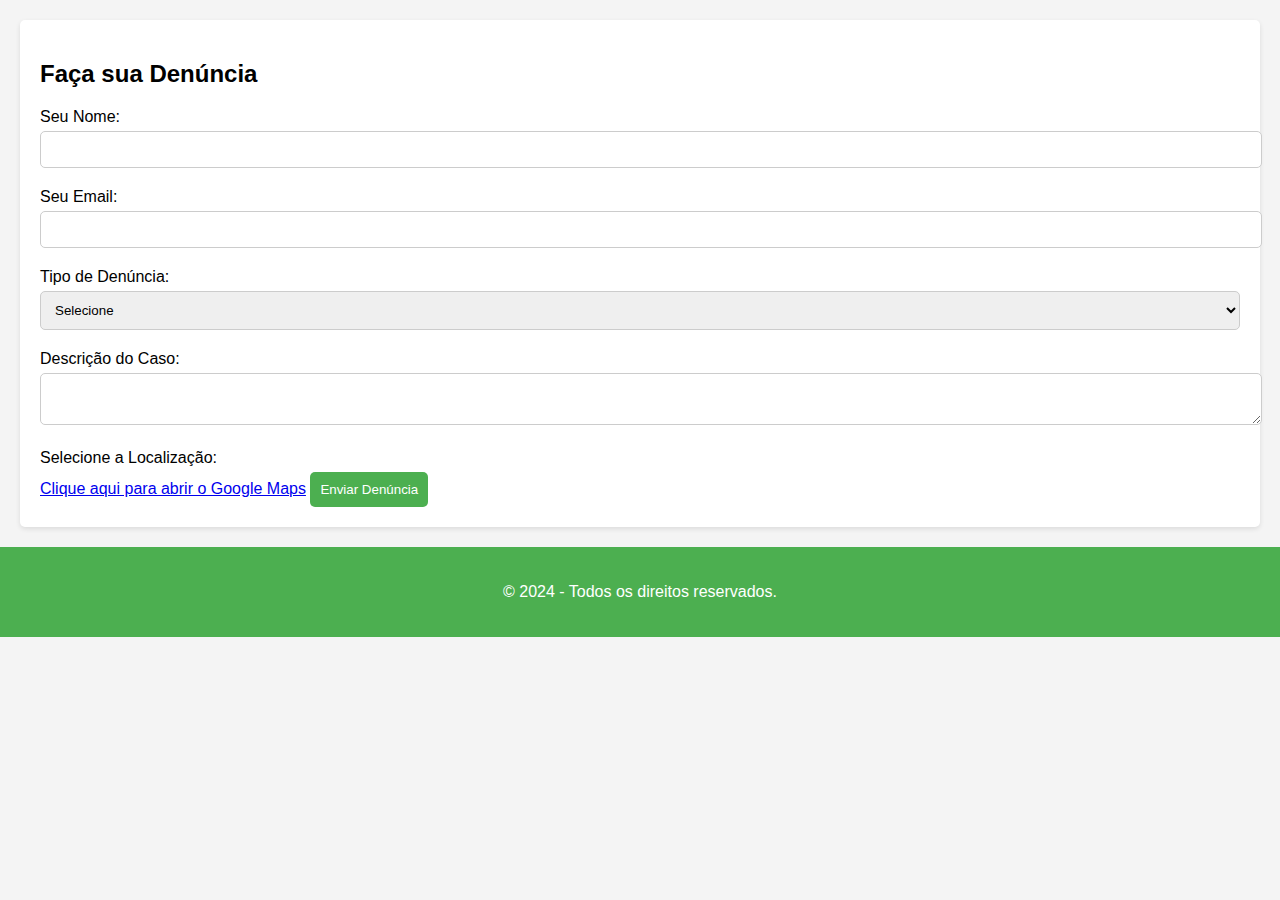
<file: Trabalho/trabalho-integrado-main/trabalho-integrado-main/denuncia.html>
<!DOCTYPE html>
<html lang="en">
<head>
    <meta charset="UTF-8">
    <meta name="viewport" content="width=device-width, initial-scale=1.0">
    <title>Document</title>
</head>
<body>
    <main>
        <section id="denuncia">
            <h2>Faça sua Denúncia</h2>
            <form id="denunciaForm">
                <label for="nome">Seu Nome:</label>
                <input type="text" id="nome" name="nome" required>

                <label for="email">Seu Email:</label>
                <input type="email" id="email" name="email" required>

                <label for="tipo">Tipo de Denúncia:</label>
                <select id="tipo" name="tipo" required>
                    <option value="">Selecione</option>
                    <option value="Desmatamento">Desmatamento</option>
                    <option value="Queimada">Queimada</option>
                    <option value="Construção Ilegal">Construção Ilegal</option>
                    <option value="Exploração Ilegal">Exploração Ilegal</option>
                </select>

                <label for="descricao">Descrição do Caso:</label>
                <textarea id="descricao" name="descricao" required></textarea>

                <label for="localizacao">Selecione a Localização:</label>
                <a href="https://www.google.com/maps" target="_blank">Clique aqui para abrir o Google Maps</a>
                
                <button type="submit">Enviar Denúncia</button>
            </form>
        </section>
    </main>

    <footer>
        <p>&copy; 2024 - Todos os direitos reservados.</p>
    </footer>
    <style>
    body {
        font-family: Arial, sans-serif;
        margin: 0;
        padding: 0;
        background-color: #f4f4f4;
    }
    
    header {
        background: #4CAF50;
        color: white;
        padding: 20px;
        text-align: center;
    }
    
    main {
        padding: 20px;
    }
    
    section {
        background: white;
        padding: 20px;
        border-radius: 5px;
        box-shadow: 0 2px 5px rgba(0, 0, 0, 0.1);
    }
    
    label {
        display: block;
        margin: 10px 0 5px;
    }
    
    input, textarea, select {
        width: 100%;
        padding: 10px;
        margin-bottom: 10px;
        border: 1px solid #ccc;
        border-radius: 5px;
    }
    
    button {
        background: #4CAF50;
        color: white;
        border: none;
        padding: 10px;
        cursor: pointer;
        border-radius: 5px;
    }
    
    button:hover {
        background: #45a049;
    }

    .button {
        display: inline-block;
        margin-top: 10px;
        background: #008CBA;
        color: white;
        text-align: center;
        padding: 10px;
        border-radius: 5px;
        text-decoration: none;
    }

    .button:hover {
        background: #007B9E;
    }
    
    footer {
        text-align: center;
        padding: 20px;
        background: #4CAF50;
        color: white;
    }
</style>
</body>
</html>
</file>
